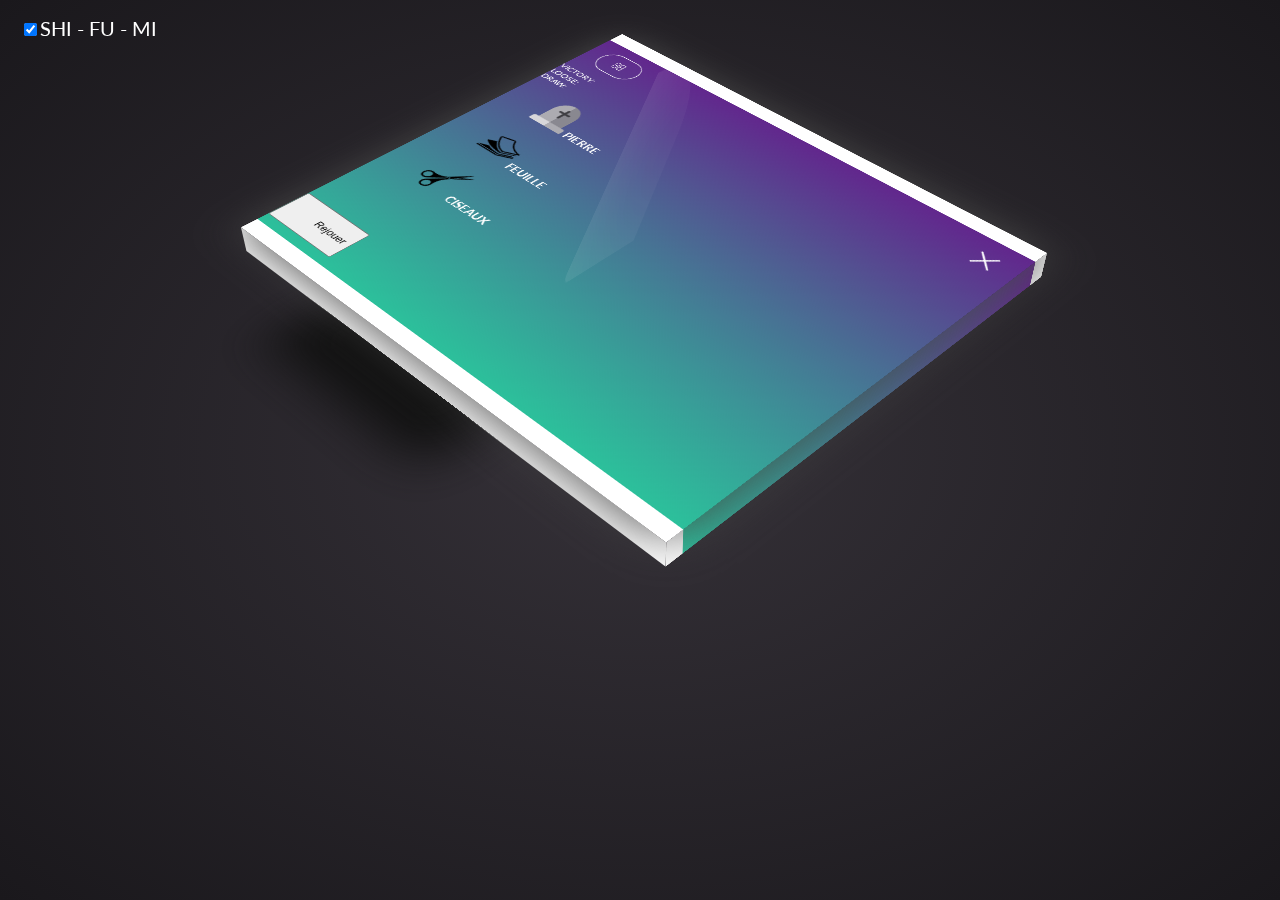
<file: index.html>
<!DOCTYPE html>
<html lang="fr-FR">

<head>
    <meta charset="UTF-8">
    <meta http-equiv="X-UA-Compatible" content="IE=edge">
    <meta name="viewport" content="width=device-width, initial-scale=1.0">
    <title>Document</title>
    <link rel="stylesheet" href="/src/css/main.css">
</head>

<body>
    <div class="container">
        <input type="checkbox" class="toggle" id="toggle" checked="checked" /><label class="toggle" for="toggle"> SHI - FU - MI</label>
        <div class="menu">
            <div class="top">
                <span class="search">
                    <input type="text">
                </span>
                <a class="exit" href="#" tabindex="0"></a>
            </div>
            <div id="anim">
                <div >VICTORY: <em id="vict"></em></div>
                <div>LOOSE: <em  id="def"></em></div>
                <div >DRAW: <em id="draw"></em></div>
            </div>

            <ul class="middle">
                <li tabindex="0" class="imag">
                    <i class="fa fa-dribbble" id="btnRock"></i>
                    <img src="/images/pierre-tombale.png" width="50px" height="50px" alt="">
                    Pierre
                </li>

                <li tabindex="0" class="imag">
                    <i class="fa fa-user" id="btnPaper"></i>
                    <img src="/images/papeterie-papiers-empiles.png" width="50px" height="50px" alt="Feuille">
                    Feuille
                </li>

                <li tabindex="0" class="imag">
                    <i class="fa fa-cogs" id=btnCut"></i>
                    <img src="/images/les-ciseaux.png" width="50px" height="50px">
                    Ciseaux
                </li>

                <button class="playAgain" id="rePlay"><li tabindex="0"><i></i>Rejouer</li></button>
            </ul>
            <div class="bottom"></div>
            <div class="menu-back"></div>
            <div class="glass-reflection"></div>
        </div>
    </div>

   

    <script src="/src/js/index.js"></script>
</body>

</html>
</file>
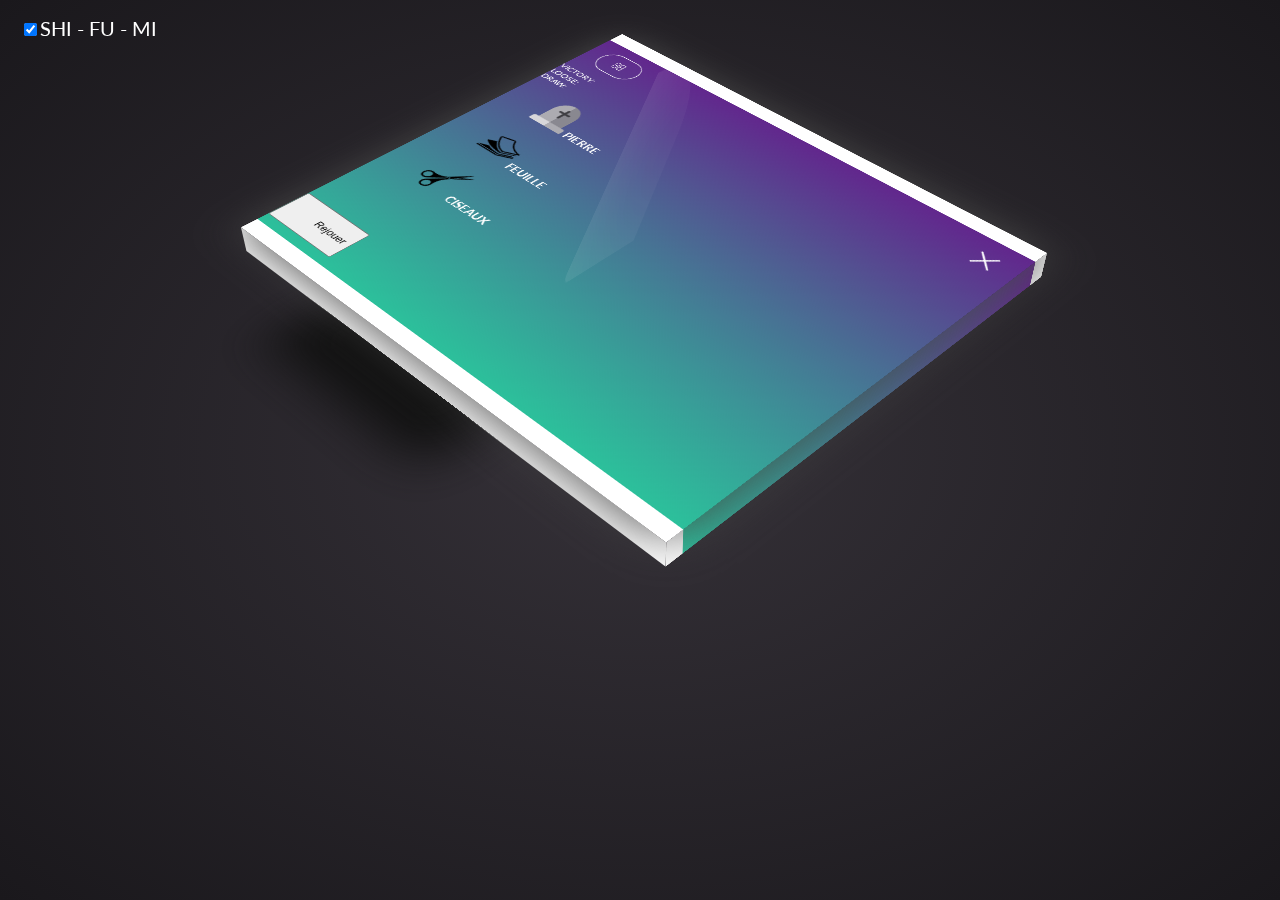
<file: docs/index.html>
<!DOCTYPE html>
<html lang="fr-FR">

<head>
    <meta charset="UTF-8">
    <meta http-equiv="X-UA-Compatible" content="IE=edge">
    <meta name="viewport" content="width=device-width, initial-scale=1.0">
    <title>Document</title>
    <link rel="stylesheet" href="/docs/src/css/main.css">
</head>

<body>
    <div class="container">
        <input type="checkbox" class="toggle" id="toggle" checked="checked" /><label class="toggle" for="toggle"> SHI - FU - MI</label>
        <div class="menu">
            <div class="top">
                <span class="search">
                    <input type="text">
                </span>
                <a class="exit" href="#" tabindex="0"></a>
            </div>
            <div id="anim">
                <div >VICTORY: <em id="vict"></em></div>
                <div>LOOSE: <em  id="def"></em></div>
                <div >DRAW: <em id="draw"></em></div>
            </div>

            <ul class="middle">
                <li tabindex="0" class="imag">
                    <i class="fa fa-dribbble" id="btnRock"></i>
                    <img src="/docs/images/pierre-tombale.png" width="50px" height="50px" alt="">
                    Pierre
                </li>

                <li tabindex="0" class="imag">
                    <i class="fa fa-user" id="btnPaper"></i>
                    <img src="/docs/images/papeterie-papiers-empiles.png" width="50px" height="50px" alt="Feuille">
                    Feuille
                </li>

                <li tabindex="0" class="imag">
                    <i class="fa fa-cogs" id=btnCut"></i>
                    <img src="/docs/images/les-ciseaux.png" width="50px" height="50px">
                    Ciseaux
                </li>

                <button class="playAgain" id="rePlay"><li tabindex="0"><i></i>Rejouer</li></button>
            </ul>
            <div class="bottom"></div>
            <div class="menu-back"></div>
            <div class="glass-reflection"></div>
        </div>
    </div>

   

    <script src="/docs/src/js/index.js"></script>
</body>

</html>
</file>
<file: src/css/main.css>
@import url("https://fonts.googleapis.com/css?family=Lato");

*,
*:before,
*:after {
    /* Slow, yes I know :) */
    -webkit-box-sizing: border-box;
    -moz-box-sizing: border-box;
    box-sizing: border-box,
}

html,
body {
    margin: 0;
    padding: 0;
    width: 100%;
    height: 100%;
    font-family: Lato, Sans-serif;
    font-size: 12px;
    background: #353138;
    background: -moz-radial-gradient(center, ellipse cover, #353138 0%, #1a181c 100%);
    background: -webkit-gradient(radial, center center, 0px, center center, 100%, color-stop(0%, #353138), color-stop(100%, #1a181c));
    background: -webkit-radial-gradient(center, ellipse cover, #353138 0%, #1a181c 100%);
    background: -o-radial-gradient(center, ellipse cover, #353138 0%, #1a181c 100%);
    background: -ms-radial-gradient(center, ellipse cover, #353138 0%, #1a181c 100%);
    background: radial-gradient(ellipse at center, #353138 0%, #1a181c 100%);
    filter: progid:DXImageTransform.Microsoft.gradient(startColorstr='#353138', endColorstr='#1a181c', GradientType=1);
}

.container {
    margin: 0;
    width: 100%;
    height: 100%;
    padding: 20px;
    -webkit-perspective: 1500px;
    -moz-perspective: 1500px;
    -ms-perspective: 1500px;
    perspective: 1500px;
    position: relative;
}

.toggle {
    color: #fff;
    display: inline-block;
    line-height: 16px;
    font-size: 20px;
    float: left;
}

.menu {
    margin: 100px auto;
    position: relative;
    background: #62278d;
    background: -moz-linear-gradient(top, #62278d 0%, #2cc09b 100%);
    background: -webkit-gradient(linear, left top, left bottom, color-stop(0%, #62278d), color-stop(100%, #2cc09b));
    background: -webkit-linear-gradient(top, #62278d 0%, #2cc09b 100%);
    background: -o-linear-gradient(top, #62278d 0%, #2cc09b 100%);
    background: -ms-linear-gradient(top, #62278d 0%, #2cc09b 100%);
    background: linear-gradient(to bottom, #62278d 0%, #2cc09b 100%);
    width: 600px;
    border-width: 20px 0;
    border-style: solid;
    border-color: #fff;
    color: #fff;
    height: 540px;
    -webkit-transform-style: preserve-3d;
    -moz-transform-style: preserve-3d;
    -ms-transform-style: preserve-3d;
    transform-style: preserve-3d;
    -webkit-transition: all 0.5s ease-in-out;
    -moz-transition: all 0.5s ease-in-out;
    -o-transition: all 0.5s ease-in-out;
    transition: all 0.5s ease-in-out;
    -webkit-box-shadow: 0 0 50px 0 #444;
    -moz-box-shadow: 0 0 50px 0 #444;
    box-shadow: 0 0 50px 0 #444;
}

input.toggle:checked~.menu {
    -webkit-transform: translateY(-200px) translateZ(-150px) rotateX(45deg) rotateZ(45deg);
    -moz-transform: translateY(-150px) rotateX(45deg) rotateZ(45deg);
    -ms-transform: translateY(-150px) rotateX(45deg) rotateZ(45deg);
    -o-transform: translateY(-150px) rotateX(45deg) rotateZ(45deg);
    transform: translateY(-150px) rotateX(45deg) rotateZ(45deg);
}

.menu:before {
    content: '';
    position: absolute;
    height: 30px;
    width: 600px;
    top: 520px;
    left: 0px;
    -webkit-transform: rotateX(90deg) translateY(-15px) translateZ(15px);
    -moz-transform: rotateX(90deg) translateY(-15px) translateZ(15px);
    -ms-transform: rotateX(90deg) translateY(-15px) translateZ(15px);
    -o-transform: rotateX(90deg) translateY(-15px) translateZ(15px);
    transform: rotateX(90deg) translateY(-15px) translateZ(15px);
    background: #fff;
    pointer-events: none;
}

.menu:after {
    content: '';
    position: absolute;
    height: 540px;
    width: 30px;
    top: -20px;
    right: -30px;
    -webkit-transform: rotateY(90deg) translateZ(-15px) translateX(15px);
    -moz-transform: rotateY(90deg) translateZ(-15px) translateX(15px);
    -ms-transform: rotateY(90deg) translateZ(-15px) translateX(15px);
    -o-transform: rotateY(90deg) translateZ(-15px) translateX(15px);
    transform: rotateY(90deg) translateZ(-15px) translateX(15px);
    border-width: 20px 0;
    border-style: solid;
    border-color: #fff;
    background: #62278d;
    background: -moz-linear-gradient(top, #62278d 0%, #2cc09b 100%);
    background: -webkit-gradient(linear, left top, left bottom, color-stop(0%, #62278d), color-stop(100%, #2cc09b));
    background: -webkit-linear-gradient(top, #62278d 0%, #2cc09b 100%);
    background: -o-linear-gradient(top, #62278d 0%, #2cc09b 100%);
    background: -ms-linear-gradient(top, #62278d 0%, #2cc09b 100%);
    background: linear-gradient(to bottom, #62278d 0%, #2cc09b 100%);
    pointer-events: none;
}

.menu .top {
    padding: 15px 15px 15px 20px;
    width: 100%;
}

.menu .top .search {
    position: relative;
    display: inline-block;
}

.menu .top .search input {
    background-color: transparent;
    -webkit-transition: all 100ms ease-in-out;
    -moz-transition: all 100ms ease-in-out;
    -ms-transition: all 100ms ease-in-out;
    -o-transition: all 100ms ease-in-out;
    transition: all 100ms ease-in-out;
    color: transparent;
    border: 1px solid #fff;
    border-radius: 20px;
    padding: 10px 30px 10px 15px;
    outline: 0 none;
    width: 60px;
    height: 40px;
    position: relative;
    -webkit-transform: translateZ(1px);
    -moz-transform: translateZ(1px);
    -ms-transform: translateZ(1px);
    -o-transform: translateZ(1px);
    transform: translateZ(1px);
    z-index: 2;
}

.menu .top .search input:focus {
    width: 200px;
    color: #fff;
}

.menu .top .search:after {
    content: '\f002';
    font-family: 'FontAwesome';
    font-size: 16px;
    position: absolute;
    color: #fff;
    top: 11px;
    right: 18px;
    width: 20px;
    height: 20px;
    pointer-events: none;
    -webkit-transform: translateZ(1px);
    -moz-transform: translateZ(1px);
    -ms-transform: translateZ(1px);
    -o-transform: translateZ(1px);
    transform: translateZ(1px);
    z-index: 1;
}

.menu .top .exit {
    position: relative;
    display: inline-block;
    width: 40px;
    height: 40px;
    outline: 0 none;
    float: right;
    cursor: pointer;
    -webkit-transform: translateZ(1px);
    -moz-transform: translateZ(1px);
    -ms-transform: translateZ(1px);
    -o-transform: translateZ(1px);
    transform: translateZ(1px);
    z-index: 2;
}

.menu .top .exit:focus,
.menu .top .exit:active {
    border: 1px solid #fff;
    border-radius: 20px;
}

.menu .top .exit:before {
    content: '';
    pointer-events: none;
    position: absolute;
    display: block;
    width: 30px;
    height: 30px;
    top: 14px;
    left: -6px;
    border-width: 0 2px 0 0;
    border-style: solid;
    border-color: #fff;
    -webkit-transform: rotate(-45deg);
    -moz-transform: rotate(-45deg);
    -ms-transform: rotate(-45deg);
    -o-transform: rotate(-45deg);
    transform: rotate(-45deg);
    z-index: 1;
}

.menu .top .exit:after {
    content: '';
    pointer-events: none;
    position: absolute;
    display: block;
    width: 30px;
    height: 30px;
    top: -6px;
    left: -6px;
    border-width: 0 2px 0 0;
    border-style: solid;
    border-color: #fff;
    -webkit-transform: rotate(45deg);
    -moz-transform: rotate(45deg);
    -ms-transform: rotate(45deg);
    -o-transform: rotate(45deg);
    transform: rotate(45deg);
}

.menu .middle {
    position: relative;
    min-height: 40px;
    list-style: none;
    padding: 0;
    margin: 0;
    text-transform: uppercase;
    font-weight: bold;
    font-size: 15px;
    -webkit-transform-style: preserve-3d;
    -moz-transform-style: preserve-3d;
    -ms-transform-style: preserve-3d;
    transform-style: preserve-3d;
}

.menu .middle li {
    margin: 0;
    padding: 15px 0 15px 40px;
    outline: 0 none;
    position: relative;
    -webkit-transform-style: preserve-3d;
    -moz-transform-style: preserve-3d;
    -ms-transform-style: preserve-3d;
    transform-style: preserve-3d;
    -webkit-transform: translateZ(1px);
    -moz-transform: translateZ(1px);
    -ms-transform: translateZ(1px);
    -o-transform: translateZ(1px);
    transform: translateZ(1px);
    z-index: 1;
}

.menu .middle li:hover {
    -webkit-box-shadow: inset 0 0 80px 0 rgba(255, 255, 255, 0.3);
    -moz-box-shadow: inset 0 0 80px 0 rgba(255, 255, 255, 0.3);
    box-shadow: inset 0 0 80px 0 rgba(255, 255, 255, 0.3);
    cursor: pointer;
}

.menu .middle li:hover:before,
.menu .middle li:focus:before {
    content: '\f0da';
    font-family: 'FontAwesome';
    font-size: 16px;
    position: absolute;
    top: 15px;
    left: 20px;
}

.menu .middle li:focus,
.menu .middle li:focus:after {
    color: #3EAC9E;
    background-color: #62278d;
}

.menu .middle li .fa {
    padding-right: 15px;
}

.menu .middle li:focus:after,
.menu .middle li:hover:after {
    content: '';
    position: absolute;
    height: 48px;
    width: 30px;
    top: 0px;
    right: -30px;
    -webkit-transform: rotateY(90deg) translateZ(-14px) translateX(15px);
    -moz-transform: rotateY(90deg) translateZ(-14px) translateX(15px);
    -ms-transform: rotateY(90deg) translateZ(-14px) translateX(15px);
    -o-transform: rotateY(90deg) translateZ(-14px) translateX(15px);
    transform: rotateY(90deg) translateZ(-14px) translateX(15px);
    pointer-events: none;

}

.menu .middle li:hover:after {
    -webkit-box-shadow: inset 0 0 80px 0 rgba(255, 255, 255, 0.3);
    -moz-box-shadow: inset 0 0 80px 0 rgba(255, 255, 255, 0.3);
    box-shadow: inset 0 0 80px 0 rgba(255, 255, 255, 0.3);
}

.menu .bottom {
    height: 40px;
}

.menu-back {
    position: absolute;
    background: transparent;
    top: -20px;
    left: 0;
    width: 300px;
    height: 540px;
    -webkit-transform: translateZ(-29px);
    -moz-transform: translateZ(-29px);
    -ms-transform: translateZ(-29px);
    -o-transform: translateZ(-29px);
    transform: translateZ(-29px);
    -webkit-box-shadow: 100px 100px 50px -30px #111;
    -moz-box-shadow: 100px 100px 50px -30px #111;
    box-shadow: 100px 100px 50px -30px #111;
    z-index: 0;
}

.glass-reflection {
    position: absolute;
    -webkit-transition: box-shadow 1s;
    -moz-transition: box-shadow 1s;
    -ms-transition: box-shadow 1s;
    -o-transition: box-shadow 1s;
    transition: box-shadow 1s;
    -webkit-transform: rotateZ(-1deg) translateZ(1px) skewY(60deg);
    -moz-transform: rotateZ(-1deg) translateZ(1px) skewY(60deg);
    -ms-transform: rotateZ(-1deg) translateZ(1px) skewY(60deg);
    -o-transform: rotateZ(-1deg) translateZ(1px) skewY(60deg);
    transform: rotateZ(-1deg) translateZ(1px) skewY(60deg);

    -webkit-box-shadow: inset 0px -40px 0px -50px rgba(255, 255, 255, 0.0);
    -moz-box-shadow: inset 0px -40px 0px -50px rgba(255, 255, 255, 0.0);
    box-shadow: inset 0px -40px 0px -50px rgba(255, 255, 255, 0.0);
    border-radius: 200px 0 20px 0;
    top: 85px;
    left: 95px;
    width: 200px;
    height: 100px;
    background-color: transparent;
}

input.toggle:checked~.menu .glass-reflection {
    -webkit-box-shadow: inset 0px -40px 150px -50px rgba(255, 255, 255, 0.15);
    -moz-box-shadow: inset 0px -40px 150px -50px rgba(255, 255, 255, 0.15);
    box-shadow: inset 0px -40px 150px -50px rgba(255, 255, 255, 0.15);
}

/************************************************************
PERSO
*************************************************************/
.playAgain {
    margin-top: 8vh;
}

.anim{
    width: 50vw;
    height: 50vh;
}
</file>
<file: docs/src/css/main.css>
@import url("https://fonts.googleapis.com/css?family=Lato");

*,
*:before,
*:after {
    /* Slow, yes I know :) */
    -webkit-box-sizing: border-box;
    -moz-box-sizing: border-box;
    box-sizing: border-box;
}

html,
body {
    margin: 0;
    padding: 0;
    width: 100%;
    height: 100%;
    font-family: Lato, Sans-serif;
    font-size: 12px;
    background: #353138;
    background: -moz-radial-gradient(center, ellipse cover, #353138 0%, #1a181c 100%);
    background: -webkit-gradient(radial, center center, 0px, center center, 100%, color-stop(0%, #353138), color-stop(100%, #1a181c));
    background: -webkit-radial-gradient(center, ellipse cover, #353138 0%, #1a181c 100%);
    background: -o-radial-gradient(center, ellipse cover, #353138 0%, #1a181c 100%);
    background: -ms-radial-gradient(center, ellipse cover, #353138 0%, #1a181c 100%);
    background: radial-gradient(ellipse at center, #353138 0%, #1a181c 100%);
    filter: progid:DXImageTransform.Microsoft.gradient(startColorstr='#353138', endColorstr='#1a181c', GradientType=1);
}

.container {
    margin: 0;
    width: 100%;
    height: 100%;
    padding: 20px;
    -webkit-perspective: 1500px;
    -moz-perspective: 1500px;
    -ms-perspective: 1500px;
    perspective: 1500px;
    position: relative;
}

.toggle {
    color: #fff;
    display: inline-block;
    line-height: 16px;
    font-size: 20px;
    float: left;
}

.menu {
    margin: 100px auto;
    position: relative;
    background: #62278d;
    background: -moz-linear-gradient(top, #62278d 0%, #2cc09b 100%);
    background: -webkit-gradient(linear, left top, left bottom, color-stop(0%, #62278d), color-stop(100%, #2cc09b));
    background: -webkit-linear-gradient(top, #62278d 0%, #2cc09b 100%);
    background: -o-linear-gradient(top, #62278d 0%, #2cc09b 100%);
    background: -ms-linear-gradient(top, #62278d 0%, #2cc09b 100%);
    background: linear-gradient(to bottom, #62278d 0%, #2cc09b 100%);
    width: 600px;
    border-width: 20px 0;
    border-style: solid;
    border-color: #fff;
    color: #fff;
    height: 540px;
    -webkit-transform-style: preserve-3d;
    -moz-transform-style: preserve-3d;
    -ms-transform-style: preserve-3d;
    transform-style: preserve-3d;
    -webkit-transition: all 0.5s ease-in-out;
    -moz-transition: all 0.5s ease-in-out;
    -o-transition: all 0.5s ease-in-out;
    transition: all 0.5s ease-in-out;
    -webkit-box-shadow: 0 0 50px 0 #444;
    -moz-box-shadow: 0 0 50px 0 #444;
    box-shadow: 0 0 50px 0 #444;
}

input.toggle:checked~.menu {
    -webkit-transform: translateY(-200px) translateZ(-150px) rotateX(45deg) rotateZ(45deg);
    -moz-transform: translateY(-150px) rotateX(45deg) rotateZ(45deg);
    -ms-transform: translateY(-150px) rotateX(45deg) rotateZ(45deg);
    -o-transform: translateY(-150px) rotateX(45deg) rotateZ(45deg);
    transform: translateY(-150px) rotateX(45deg) rotateZ(45deg);
}

.menu:before {
    content: '';
    position: absolute;
    height: 30px;
    width: 600px;
    top: 520px;
    left: 0px;
    -webkit-transform: rotateX(90deg) translateY(-15px) translateZ(15px);
    -moz-transform: rotateX(90deg) translateY(-15px) translateZ(15px);
    -ms-transform: rotateX(90deg) translateY(-15px) translateZ(15px);
    -o-transform: rotateX(90deg) translateY(-15px) translateZ(15px);
    transform: rotateX(90deg) translateY(-15px) translateZ(15px);
    background: #fff;
    pointer-events: none;
}

.menu:after {
    content: '';
    position: absolute;
    height: 540px;
    width: 30px;
    top: -20px;
    right: -30px;
    -webkit-transform: rotateY(90deg) translateZ(-15px) translateX(15px);
    -moz-transform: rotateY(90deg) translateZ(-15px) translateX(15px);
    -ms-transform: rotateY(90deg) translateZ(-15px) translateX(15px);
    -o-transform: rotateY(90deg) translateZ(-15px) translateX(15px);
    transform: rotateY(90deg) translateZ(-15px) translateX(15px);
    border-width: 20px 0;
    border-style: solid;
    border-color: #fff;
    background: #62278d;
    background: -moz-linear-gradient(top, #62278d 0%, #2cc09b 100%);
    background: -webkit-gradient(linear, left top, left bottom, color-stop(0%, #62278d), color-stop(100%, #2cc09b));
    background: -webkit-linear-gradient(top, #62278d 0%, #2cc09b 100%);
    background: -o-linear-gradient(top, #62278d 0%, #2cc09b 100%);
    background: -ms-linear-gradient(top, #62278d 0%, #2cc09b 100%);
    background: linear-gradient(to bottom, #62278d 0%, #2cc09b 100%);
    pointer-events: none;
}

.menu .top {
    padding: 15px 15px 15px 20px;
    width: 100%;
}

.menu .top .search {
    position: relative;
    display: inline-block;
}

.menu .top .search input {
    background-color: transparent;
    -webkit-transition: all 100ms ease-in-out;
    -moz-transition: all 100ms ease-in-out;
    -ms-transition: all 100ms ease-in-out;
    -o-transition: all 100ms ease-in-out;
    transition: all 100ms ease-in-out;
    color: transparent;
    border: 1px solid #fff;
    border-radius: 20px;
    padding: 10px 30px 10px 15px;
    outline: 0 none;
    width: 60px;
    height: 40px;
    position: relative;
    -webkit-transform: translateZ(1px);
    -moz-transform: translateZ(1px);
    -ms-transform: translateZ(1px);
    -o-transform: translateZ(1px);
    transform: translateZ(1px);
    z-index: 2;
}

.menu .top .search input:focus {
    width: 200px;
    color: #fff;
}

.menu .top .search:after {
    content: '\f002';
    font-family: 'FontAwesome';
    font-size: 16px;
    position: absolute;
    color: #fff;
    top: 11px;
    right: 18px;
    width: 20px;
    height: 20px;
    pointer-events: none;
    -webkit-transform: translateZ(1px);
    -moz-transform: translateZ(1px);
    -ms-transform: translateZ(1px);
    -o-transform: translateZ(1px);
    transform: translateZ(1px);
    z-index: 1;
}

.menu .top .exit {
    position: relative;
    display: inline-block;
    width: 40px;
    height: 40px;
    outline: 0 none;
    float: right;
    cursor: pointer;
    -webkit-transform: translateZ(1px);
    -moz-transform: translateZ(1px);
    -ms-transform: translateZ(1px);
    -o-transform: translateZ(1px);
    transform: translateZ(1px);
    z-index: 2;
}

.menu .top .exit:focus,
.menu .top .exit:active {
    border: 1px solid #fff;
    border-radius: 20px;
}

.menu .top .exit:before {
    content: '';
    pointer-events: none;
    position: absolute;
    display: block;
    width: 30px;
    height: 30px;
    top: 14px;
    left: -6px;
    border-width: 0 2px 0 0;
    border-style: solid;
    border-color: #fff;
    -webkit-transform: rotate(-45deg);
    -moz-transform: rotate(-45deg);
    -ms-transform: rotate(-45deg);
    -o-transform: rotate(-45deg);
    transform: rotate(-45deg);
    z-index: 1;
}

.menu .top .exit:after {
    content: '';
    pointer-events: none;
    position: absolute;
    display: block;
    width: 30px;
    height: 30px;
    top: -6px;
    left: -6px;
    border-width: 0 2px 0 0;
    border-style: solid;
    border-color: #fff;
    -webkit-transform: rotate(45deg);
    -moz-transform: rotate(45deg);
    -ms-transform: rotate(45deg);
    -o-transform: rotate(45deg);
    transform: rotate(45deg);
}

.menu .middle {
    position: relative;
    min-height: 40px;
    list-style: none;
    padding: 0;
    margin: 0;
    text-transform: uppercase;
    font-weight: bold;
    font-size: 15px;
    -webkit-transform-style: preserve-3d;
    -moz-transform-style: preserve-3d;
    -ms-transform-style: preserve-3d;
    transform-style: preserve-3d;
}

.menu .middle li {
    margin: 0;
    padding: 15px 0 15px 40px;
    outline: 0 none;
    position: relative;
    -webkit-transform-style: preserve-3d;
    -moz-transform-style: preserve-3d;
    -ms-transform-style: preserve-3d;
    transform-style: preserve-3d;
    -webkit-transform: translateZ(1px);
    -moz-transform: translateZ(1px);
    -ms-transform: translateZ(1px);
    -o-transform: translateZ(1px);
    transform: translateZ(1px);
    z-index: 1;
}

.menu .middle li:hover {
    -webkit-box-shadow: inset 0 0 80px 0 rgba(255, 255, 255, 0.3);
    -moz-box-shadow: inset 0 0 80px 0 rgba(255, 255, 255, 0.3);
    box-shadow: inset 0 0 80px 0 rgba(255, 255, 255, 0.3);
    cursor: pointer;
}

.menu .middle li:hover:before,
.menu .middle li:focus:before {
    content: '\f0da';
    font-family: 'FontAwesome';
    font-size: 16px;
    position: absolute;
    top: 15px;
    left: 20px;
}

.menu .middle li:focus,
.menu .middle li:focus:after {
    color: #3EAC9E;
    background-color: #62278d;
}

.menu .middle li .fa {
    padding-right: 15px;
}

.menu .middle li:focus:after,
.menu .middle li:hover:after {
    content: '';
    position: absolute;
    height: 48px;
    width: 30px;
    top: 0px;
    right: -30px;
    -webkit-transform: rotateY(90deg) translateZ(-14px) translateX(15px);
    -moz-transform: rotateY(90deg) translateZ(-14px) translateX(15px);
    -ms-transform: rotateY(90deg) translateZ(-14px) translateX(15px);
    -o-transform: rotateY(90deg) translateZ(-14px) translateX(15px);
    transform: rotateY(90deg) translateZ(-14px) translateX(15px);
    pointer-events: none;

}

.menu .middle li:hover:after {
    -webkit-box-shadow: inset 0 0 80px 0 rgba(255, 255, 255, 0.3);
    -moz-box-shadow: inset 0 0 80px 0 rgba(255, 255, 255, 0.3);
    box-shadow: inset 0 0 80px 0 rgba(255, 255, 255, 0.3);
}

.menu .bottom {
    height: 40px;
}

.menu-back {
    position: absolute;
    background: transparent;
    top: -20px;
    left: 0;
    width: 300px;
    height: 540px;
    -webkit-transform: translateZ(-29px);
    -moz-transform: translateZ(-29px);
    -ms-transform: translateZ(-29px);
    -o-transform: translateZ(-29px);
    transform: translateZ(-29px);
    -webkit-box-shadow: 100px 100px 50px -30px #111;
    -moz-box-shadow: 100px 100px 50px -30px #111;
    box-shadow: 100px 100px 50px -30px #111;
    z-index: 0;
}

.glass-reflection {
    position: absolute;
    -webkit-transition: box-shadow 1s;
    -moz-transition: box-shadow 1s;
    -ms-transition: box-shadow 1s;
    -o-transition: box-shadow 1s;
    transition: box-shadow 1s;
    -webkit-transform: rotateZ(-1deg) translateZ(1px) skewY(60deg);
    -moz-transform: rotateZ(-1deg) translateZ(1px) skewY(60deg);
    -ms-transform: rotateZ(-1deg) translateZ(1px) skewY(60deg);
    -o-transform: rotateZ(-1deg) translateZ(1px) skewY(60deg);
    transform: rotateZ(-1deg) translateZ(1px) skewY(60deg);

    -webkit-box-shadow: inset 0px -40px 0px -50px rgba(255, 255, 255, 0.0);
    -moz-box-shadow: inset 0px -40px 0px -50px rgba(255, 255, 255, 0.0);
    box-shadow: inset 0px -40px 0px -50px rgba(255, 255, 255, 0.0);
    border-radius: 200px 0 20px 0;
    top: 85px;
    left: 95px;
    width: 200px;
    height: 100px;
    background-color: transparent;
}

input.toggle:checked~.menu .glass-reflection {
    -webkit-box-shadow: inset 0px -40px 150px -50px rgba(255, 255, 255, 0.15);
    -moz-box-shadow: inset 0px -40px 150px -50px rgba(255, 255, 255, 0.15);
    box-shadow: inset 0px -40px 150px -50px rgba(255, 255, 255, 0.15);
}

/************************************************************
PERSO
*************************************************************/
.playAgain {
    margin-top: 8vh;
}

.anim{
    width: 50vw;
    height: 50vh;
}
</file>
